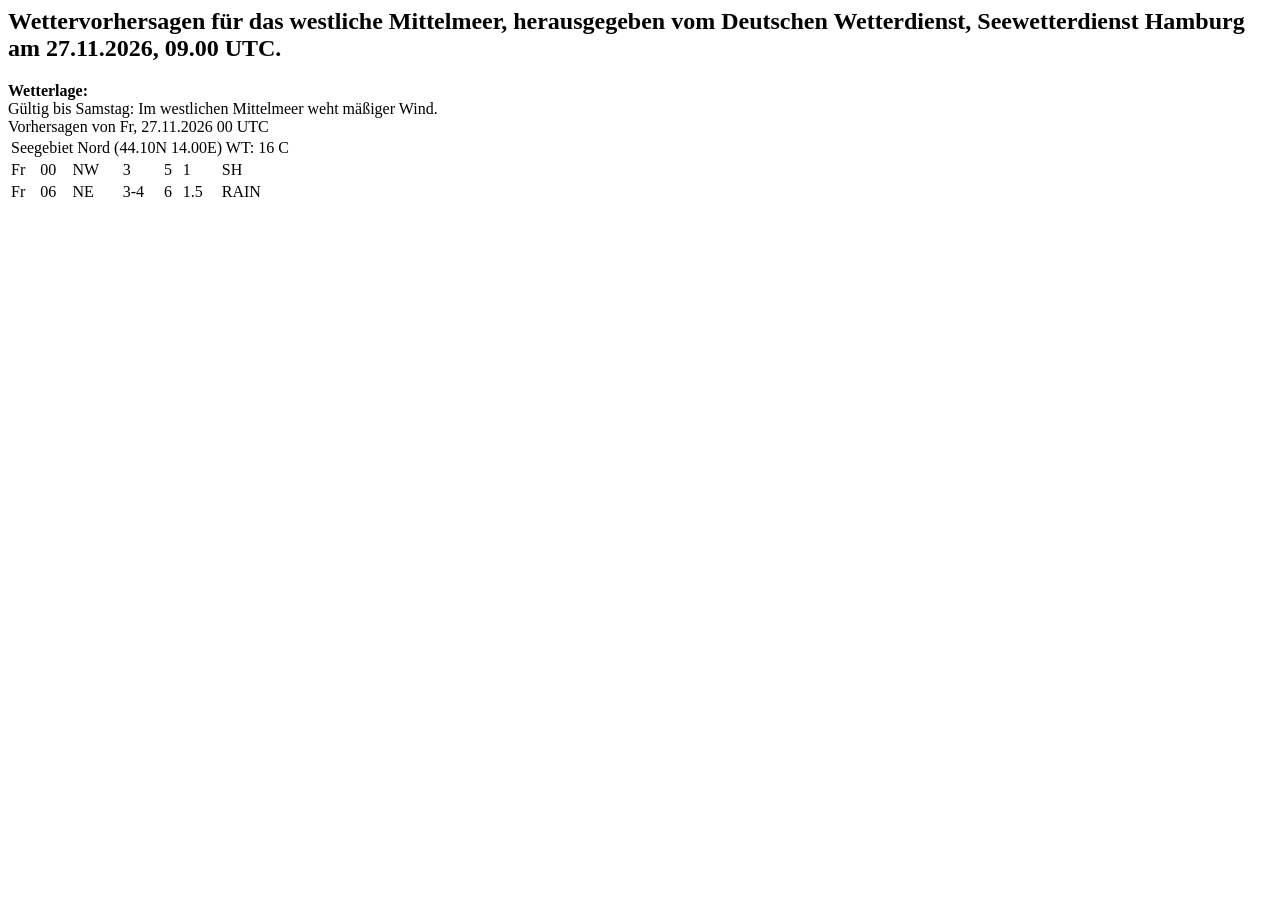
<file: tests/fixtures/dwd/regional-mediterranean-forecast.html>
<html><body>
<h2>Wettervorhersagen für das westliche Mittelmeer, herausgegeben vom Deutschen Wetterdienst, Seewetterdienst Hamburg am 27.11.2026, 09.00 UTC.</h2>
<b>Wetterlage:</b><br />
Gültig bis Samstag: Im westlichen Mittelmeer weht mäßiger Wind.
<table>
<summary>Vorhersagen von Fr, 27.11.2026 00 UTC</summary>
<tr><td colspan="07">Seegebiet Nord (44.10N 14.00E) WT: 16 C</td></tr>
<tr><td>Fr</td><td>00</td><td>NW</td><td>3</td><td>5</td><td>1</td><td>SH</td></tr>
<tr><td>Fr</td><td>06</td><td>NE</td><td>3-4</td><td>6</td><td>1.5</td><td>RAIN</td></tr>
</table>
</body></html>
</file>
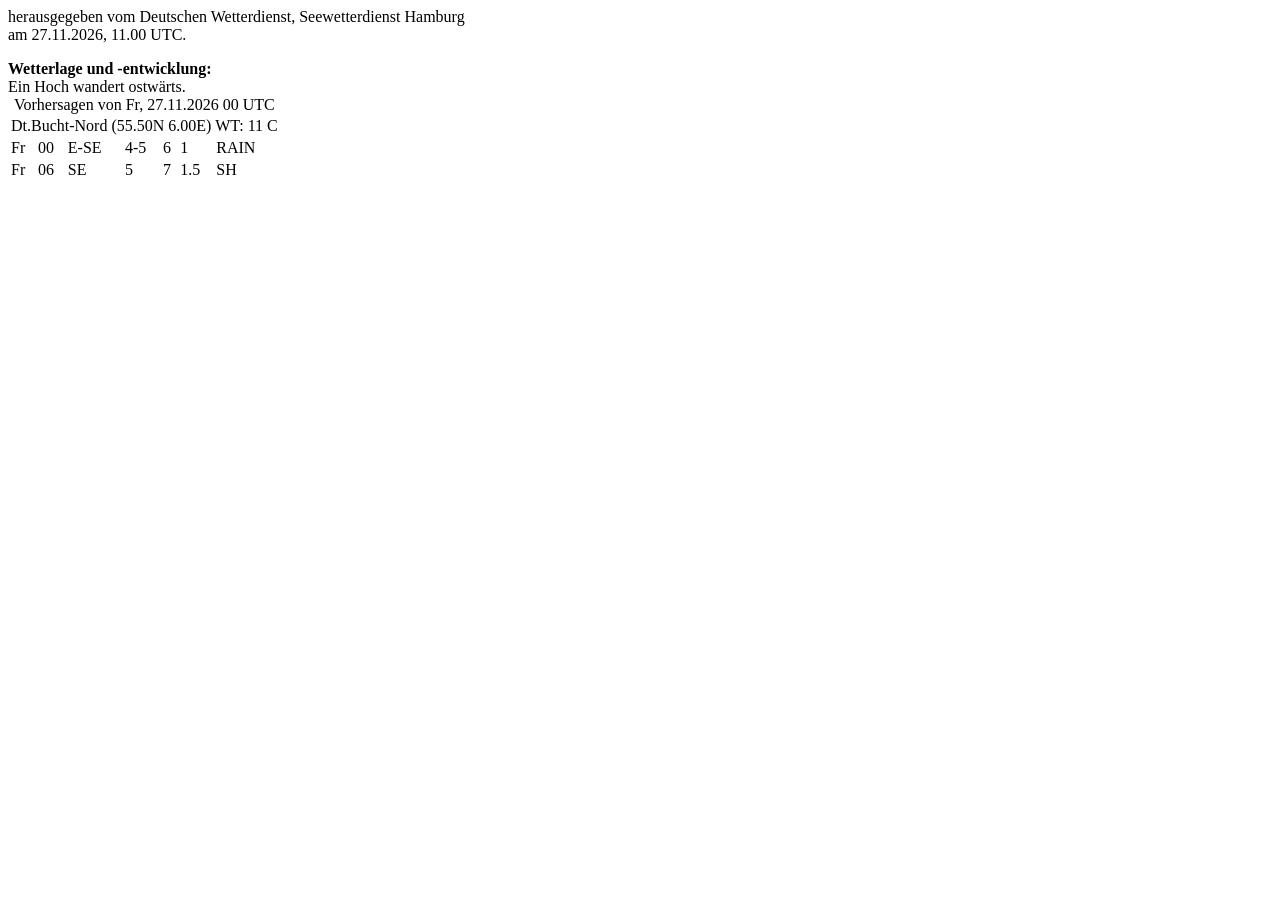
<file: tests/fixtures/dwd/regional-nordsee-forecast.html>
<html><body>
<p>herausgegeben vom Deutschen Wetterdienst, Seewetterdienst Hamburg<br />
am 27.11.2026, 11.00 UTC.</p>
<b>Wetterlage und -entwicklung:</b><br />
Ein Hoch wandert ostwärts.
<table>
<caption>Vorhersagen von Fr, 27.11.2026 00 UTC</caption>
<tr><td colspan="07">Dt.Bucht-Nord (55.50N 6.00E) WT: 11 C</td></tr>
<tr><td>Fr</td><td>00</td><td>E-SE</td><td>4-5</td><td>6</td><td>1</td><td>RAIN</td></tr>
<tr><td>Fr</td><td>06</td><td>SE</td><td>5</td><td>7</td><td>1.5</td><td>SH</td></tr>
</table>
</body></html>
</file>
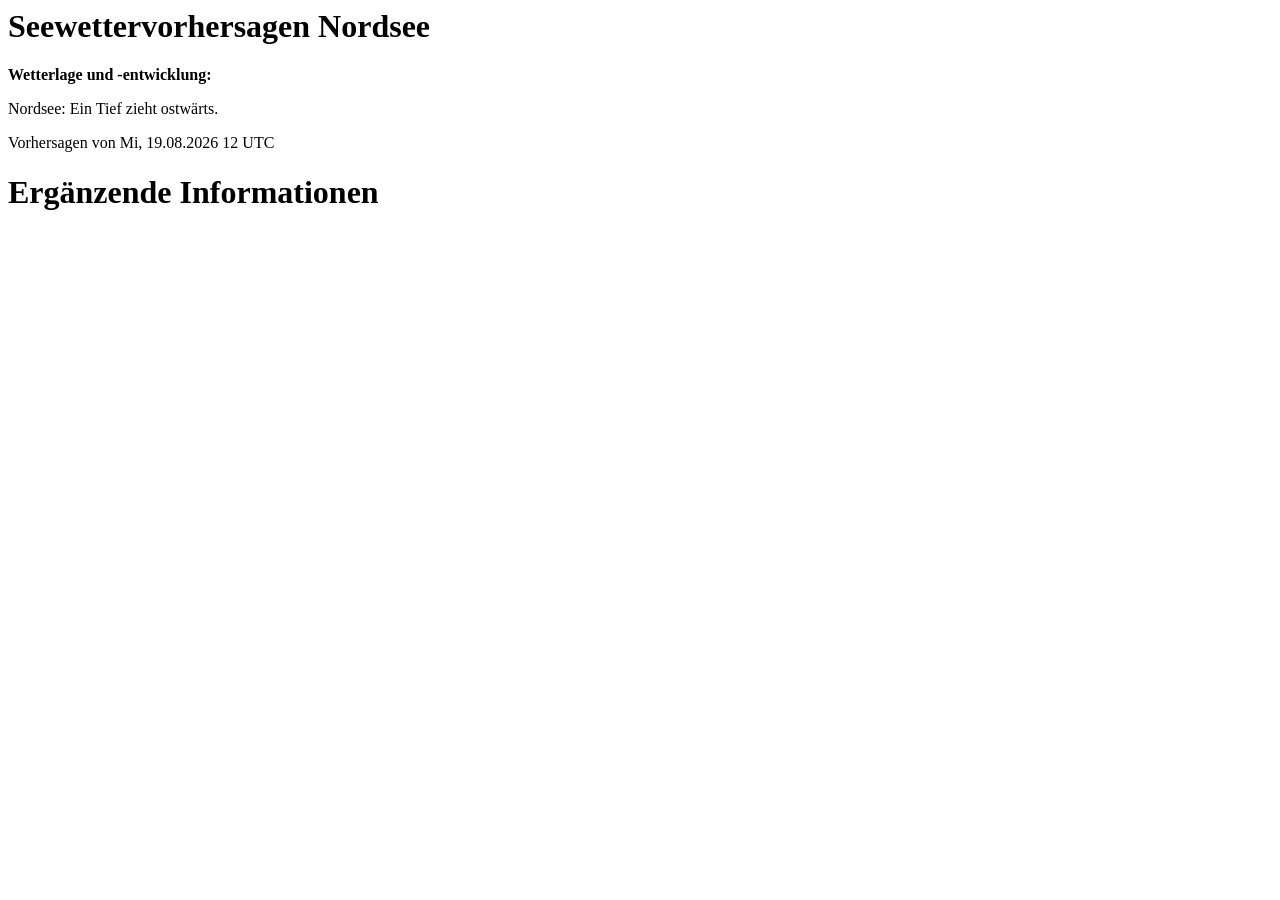
<file: tests/fixtures/dwd/regional-nordsee.html>
<html><body>
<h1>Seewettervorhersagen Nordsee</h1>
<b>Wetterlage und -entwicklung:</b><br />
<p>Nordsee: Ein Tief zieht ostwärts.</p>
<p>Vorhersagen von Mi, 19.08.2026 12 UTC</p>
<h1>Ergänzende Informationen</h1>
</body></html>
</file>
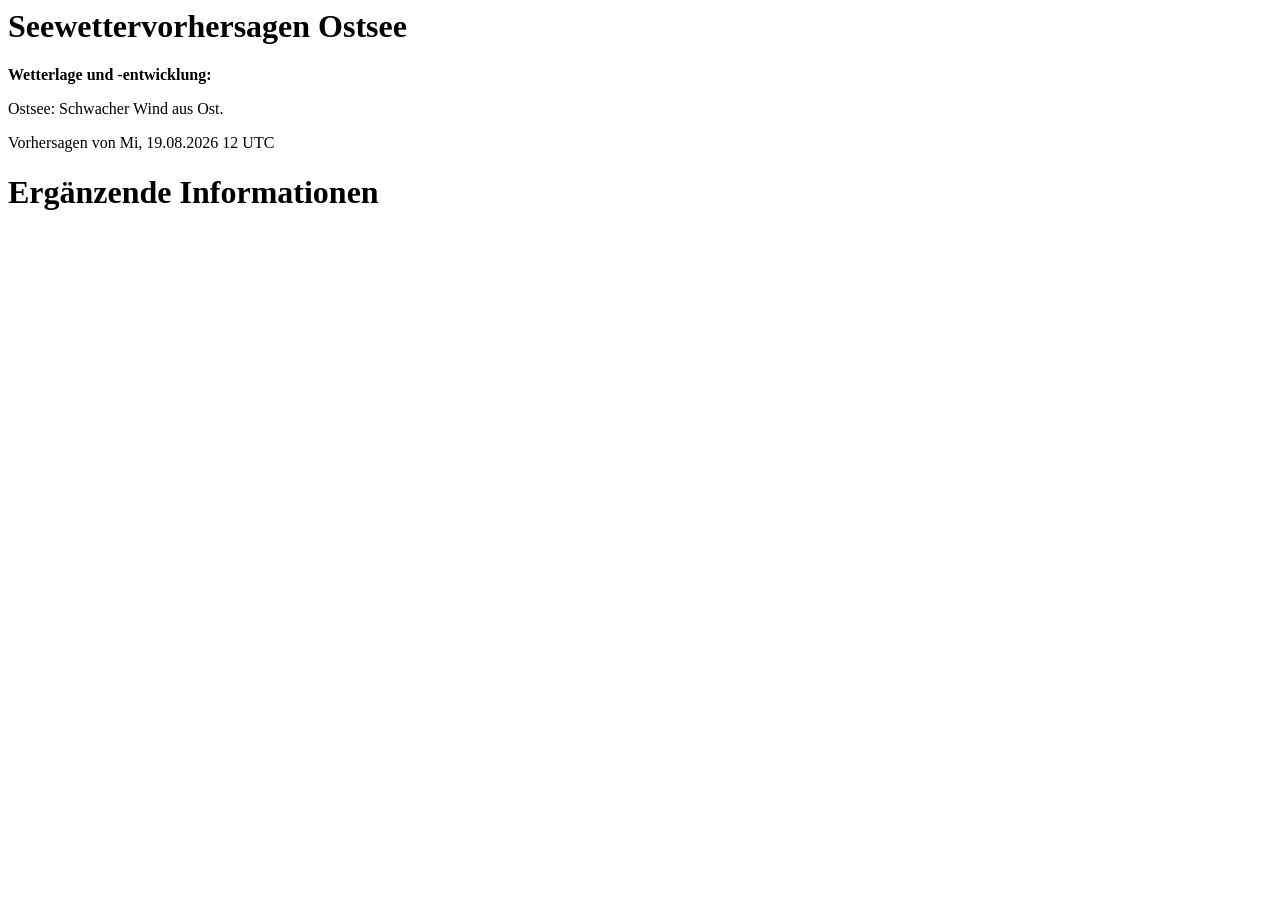
<file: tests/fixtures/dwd/regional-ostsee.html>
<html><body>
<h1>Seewettervorhersagen Ostsee</h1>
<b>Wetterlage und -entwicklung:</b><br />
<p>Ostsee: Schwacher Wind aus Ost.</p>
<p>Vorhersagen von Mi, 19.08.2026 12 UTC</p>
<h1>Ergänzende Informationen</h1>
</body></html>
</file>
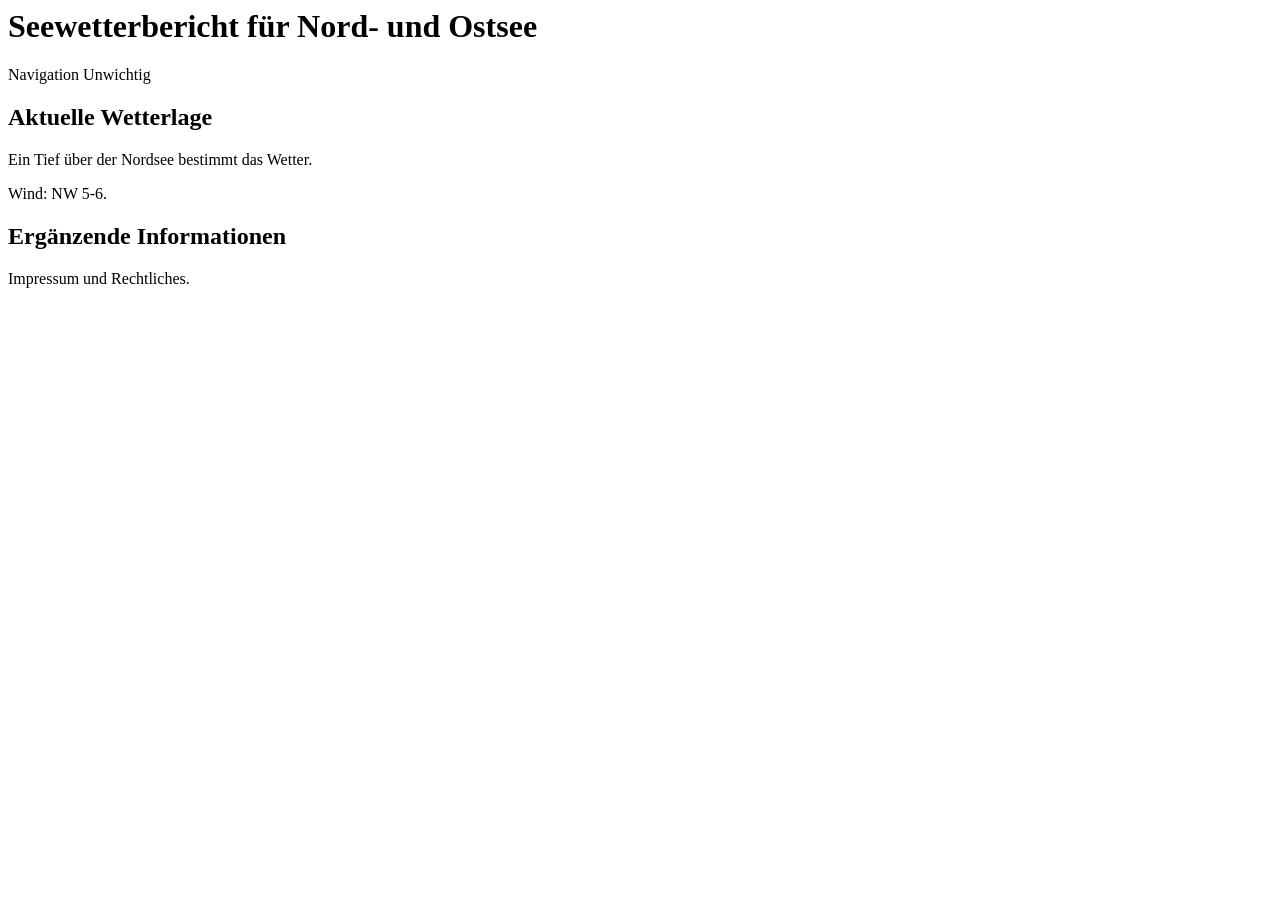
<file: tests/fixtures/dwd/seewetterbericht.html>
<html><body>
<h1>Seewetterbericht für Nord- und Ostsee</h1>
<nav>Navigation Unwichtig</nav>
<h2>Aktuelle Wetterlage</h2>
<p>Ein Tief über der Nordsee bestimmt das Wetter.</p>
<p>Wind: NW 5-6.</p>
<h2>Ergänzende Informationen</h2>
<p>Impressum und Rechtliches.</p>
</body></html>
</file>
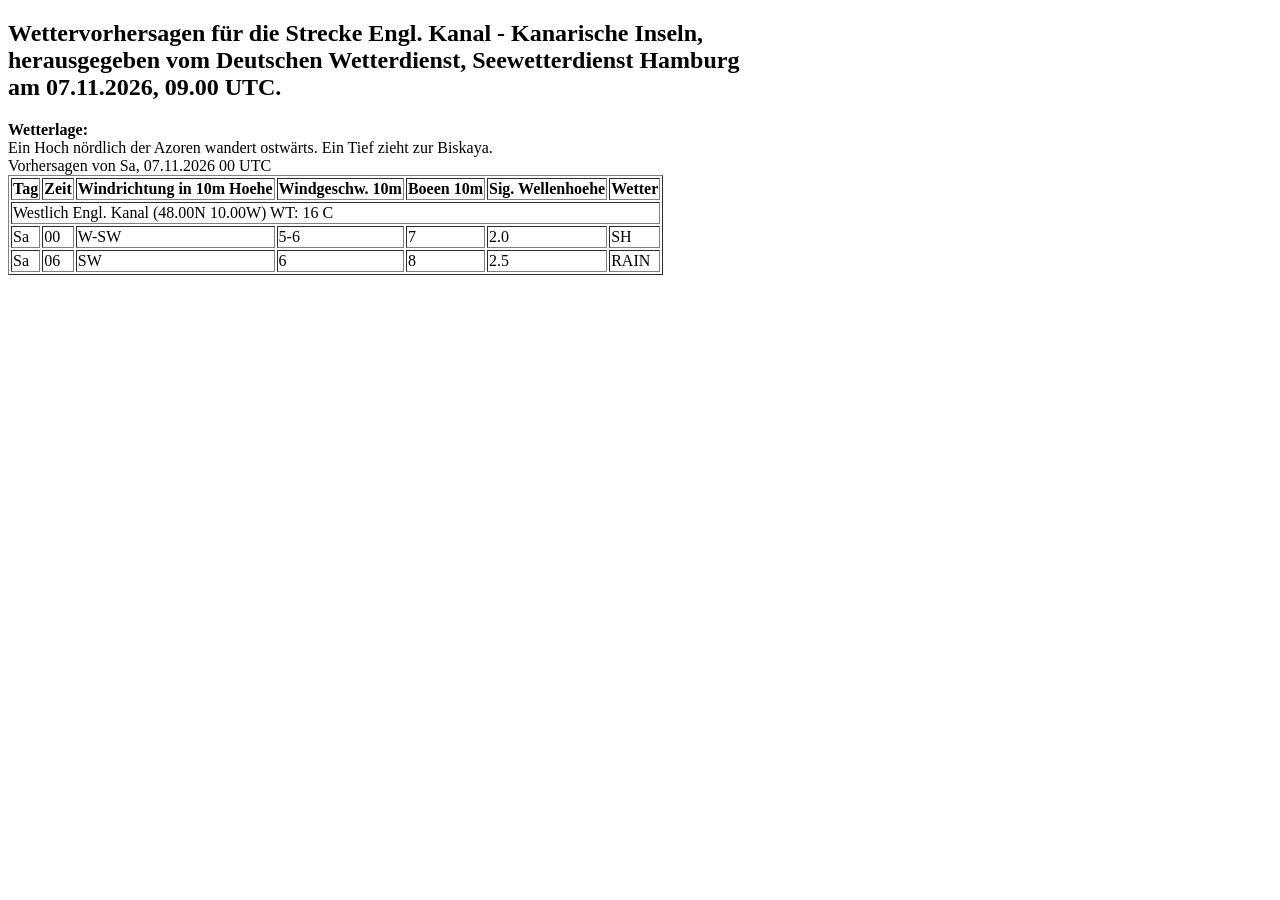
<file: tests/fixtures/dwd/streckenwetterbericht.html>
<!doctype html>
<html lang="de">
  <body>
    <h2>
      Wettervorhersagen f&uuml;r die Strecke Engl. Kanal - Kanarische Inseln,
      <br />
      herausgegeben vom Deutschen Wetterdienst, Seewetterdienst Hamburg
      <br />
      am 07.11.2026, 09.00 UTC.
    </h2>
    <b>Wetterlage:</b>
    <br />
    Ein Hoch n&ouml;rdlich der Azoren wandert ostw&auml;rts. Ein Tief zieht
    zur Biskaya.
    <table border="1">
      <summary>Vorhersagen von Sa, 07.11.2026 00 UTC</summary>
      <tr>
        <th>Tag</th>
        <th>Zeit</th>
        <th>Windrichtung in 10m Hoehe</th>
        <th>Windgeschw. 10m</th>
        <th>Boeen 10m</th>
        <th>Sig. Wellenhoehe</th>
        <th>Wetter</th>
      </tr>
      <tr>
        <td colspan="7">Westlich Engl. Kanal (48.00N 10.00W) WT: 16 C</td>
      </tr>
      <tr>
        <td>Sa</td>
        <td>00</td>
        <td>W-SW</td>
        <td>5-6</td>
        <td>7</td>
        <td>2.0</td>
        <td>SH</td>
      </tr>
      <tr>
        <td>Sa</td>
        <td>06</td>
        <td>SW</td>
        <td>6</td>
        <td>8</td>
        <td>2.5</td>
        <td>RAIN</td>
      </tr>
    </table>
  </body>
</html>
</file>
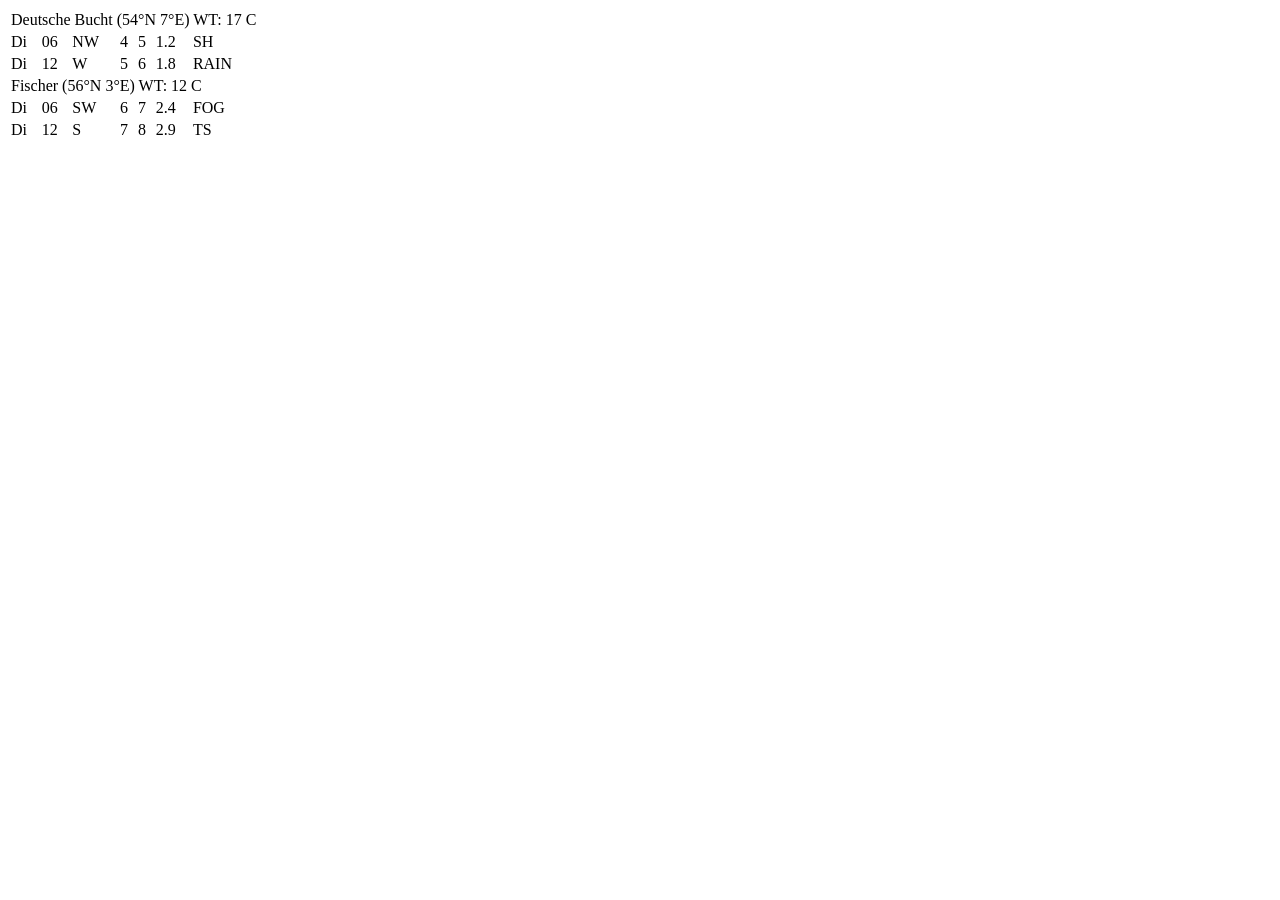
<file: tests/fixtures/dwd/timeseries-nordsee.html>
<html><body>
<table>
<tr><td colspan="7">Deutsche Bucht (54°N 7°E) WT: 17 C</td></tr>
<tr><td>Di</td><td>06</td><td>NW</td><td>4</td><td>5</td><td>1.2</td><td>SH</td></tr>
<tr><td>Di</td><td>12</td><td>W</td><td>5</td><td>6</td><td>1.8</td><td>RAIN</td></tr>
<tr><td colspan="7">Fischer (56°N 3°E) WT: 12 C</td></tr>
<tr><td>Di</td><td>06</td><td>SW</td><td>6</td><td>7</td><td>2.4</td><td>FOG</td></tr>
<tr><td>Di</td><td>12</td><td>S</td><td>7</td><td>8</td><td>2.9</td><td>TS</td></tr>
</table>
</body></html>
</file>
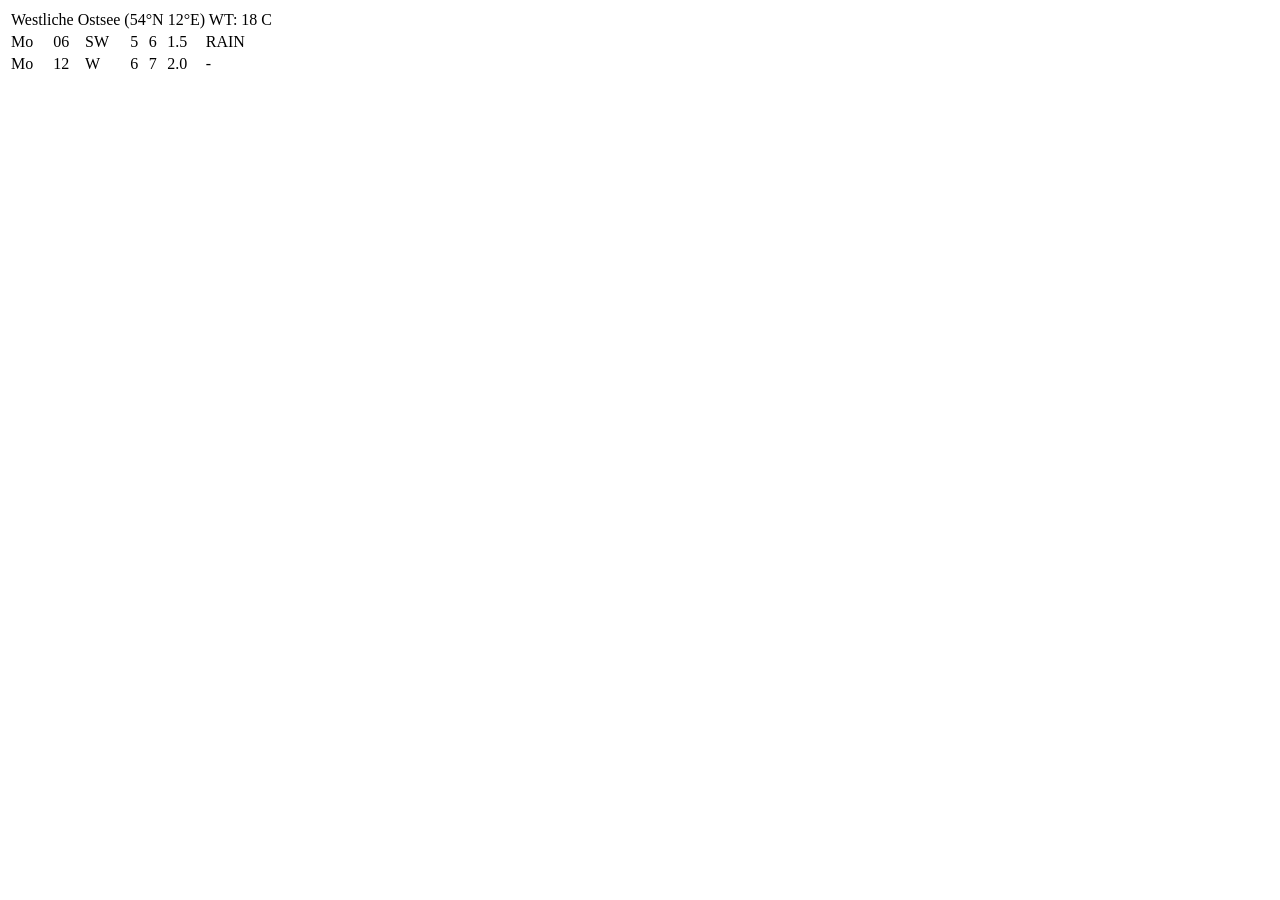
<file: tests/fixtures/dwd/timeseries-ostsee.html>
<html><body>
<table>
<tr><td colspan="7">Westliche Ostsee (54°N 12°E) WT: 18 C</td></tr>
<tr><td>Mo</td><td>06</td><td>SW</td><td>5</td><td>6</td><td>1.5</td><td>RAIN</td></tr>
<tr><td>Mo</td><td>12</td><td>W</td><td>6</td><td>7</td><td>2.0</td><td>-</td></tr>
</table>
</body></html>
</file>
